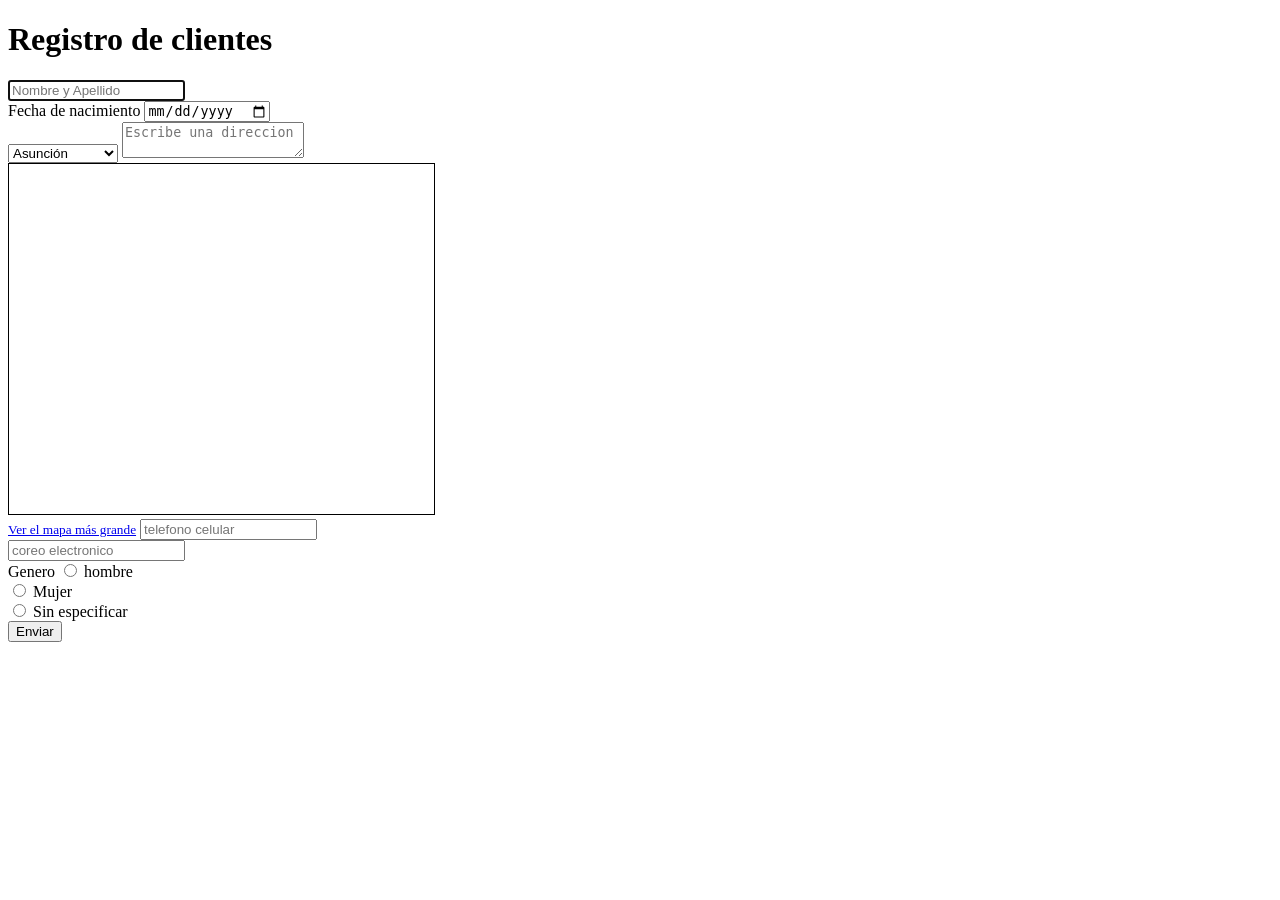
<file: practica4/index.html>
<!DOCTYPE html>
<html>
    <head>
        <title> Registro de clientes</title>
     <meta charset="UTF-8"/>
     <meta rel="stylesheet" href="style.css"/>
     <link rel="icon" href="resources/fv.ico"/>
    </head>
    <body>
        <h1> Registro de clientes</h1>
        <form method="post" action="guardar-cliente">
            <input type="text"placeholder="Nombre y Apellido" required autofocus/><br>
            <label>Fecha de nacimiento</label>
            <input type="date"/><br>
            <select>
            <option disabled> Elige tu ciudad</option>
            <option>Asunción</option>
            </select>
            <textarea placeholder="Escribe una direccion"></textarea><br>
            <iframe width="425" height="350" src="https://www.openstreetmap.org/export/embed.html?bbox=-81.91406250000001%2C-34.089061315849946%2C-48.25195312500001%2C-10.487811882056683&amp;layer=mapnik" style="border: 1px solid black"></iframe><br/><small><a href="https://www.openstreetmap.org/?#map=5/-22.80/-65.08">Ver el mapa más grande</a></small>
            <input type=" text"placeholder="telefono celular"/><br>
            <input type="email"placeholder="coreo electronico"/><br>
            <label> Genero</label>
            <input type="radio" name="genero"> hombre<br>
            <input type="radio" name="genero"> Mujer<br>
            <input type="radio"name= "genero"> Sin especificar<br>
            <button class="btn btn-envio">Enviar</button>
        </form>
    </body>
        
    
</html>
</file>
